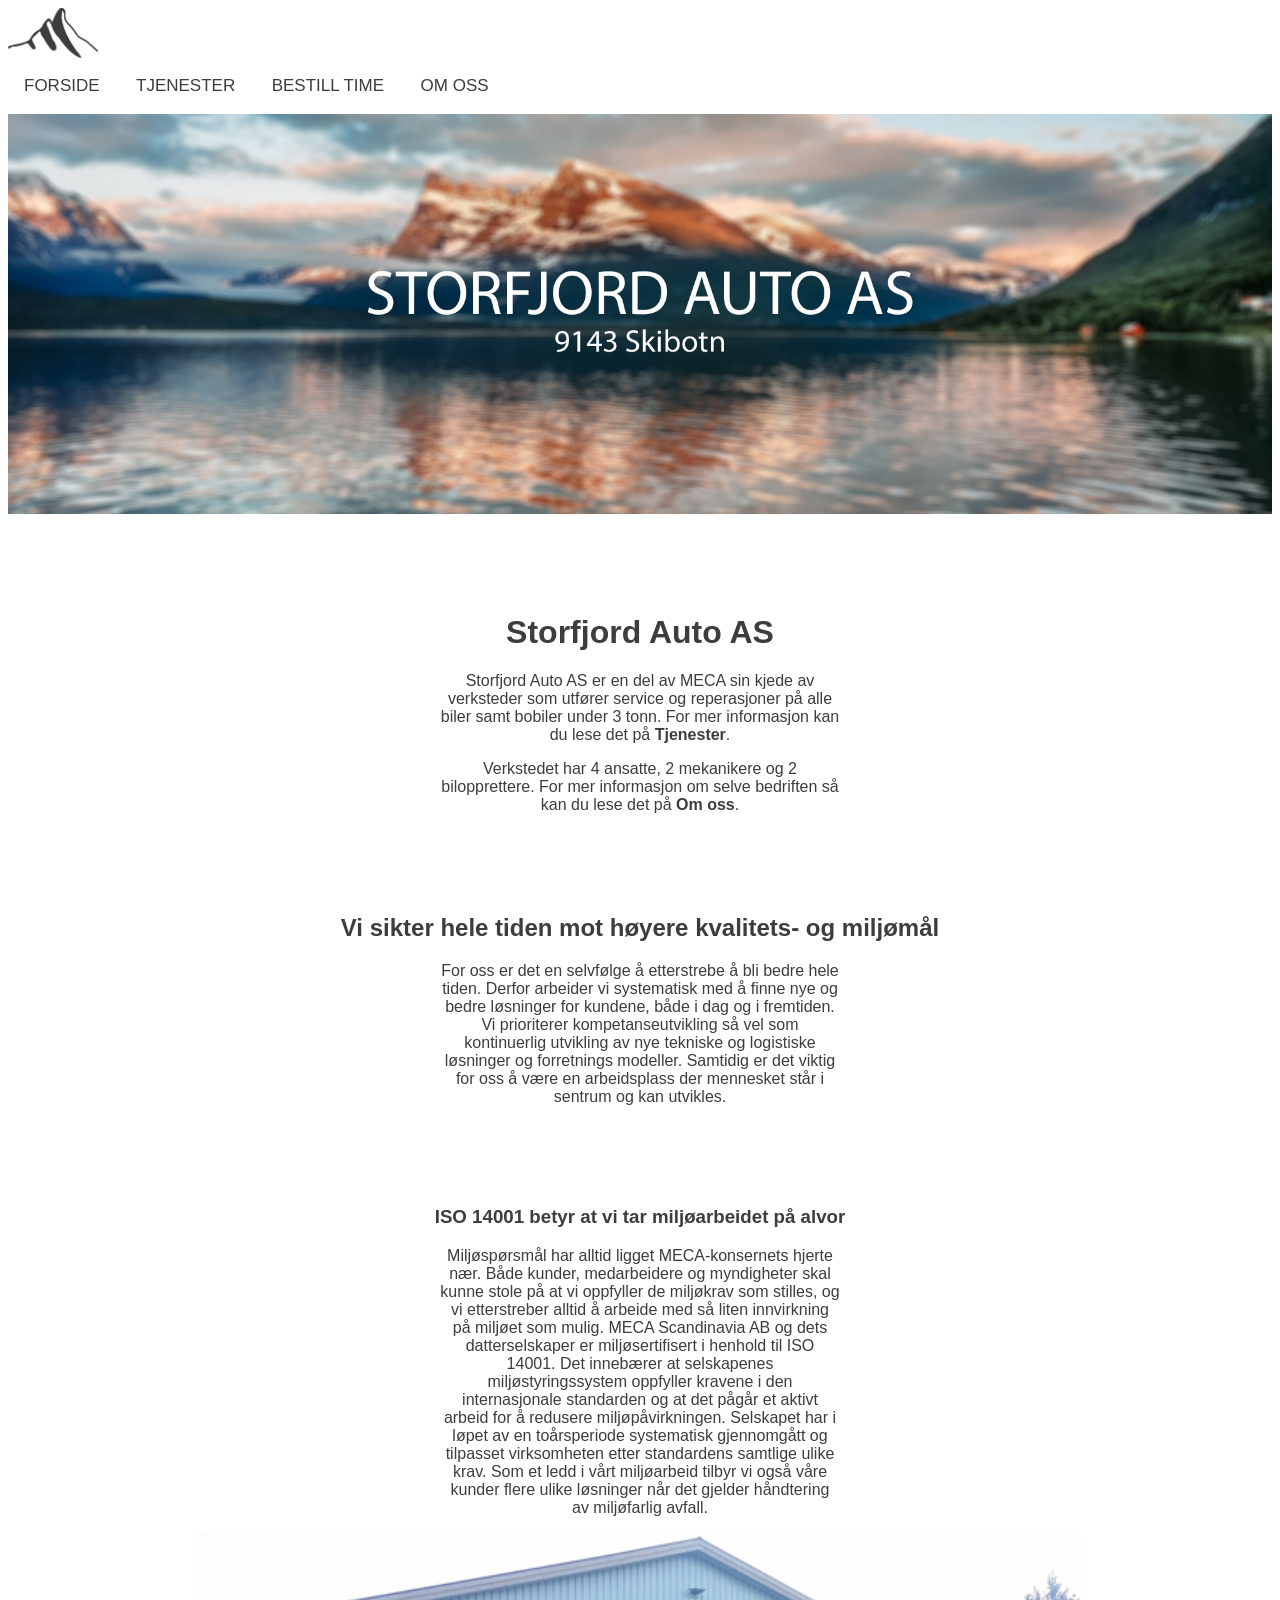
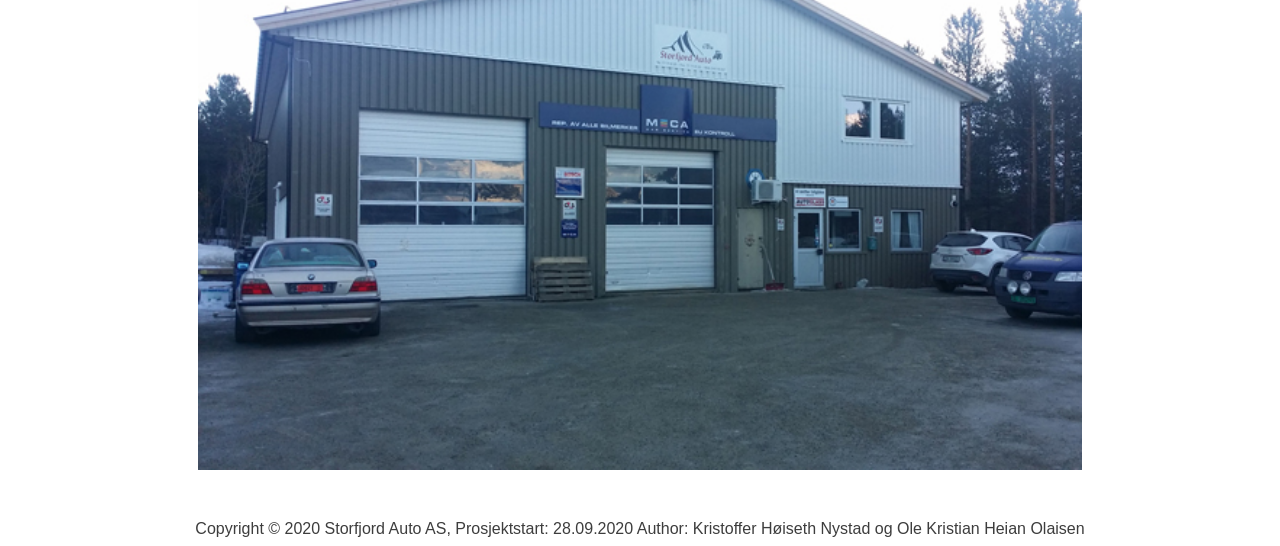
<file: index.html>
<!DOCTYPE html>
<html>
<head>

	<title>Storfjord Auto AS</title>
	<!-- META -->
	<meta charset="utf-8">
	<meta name="description" content="Verksted i Skibotn, Storfjord kommune, Troms fylke, Norge">
	<meta name="author" content="Kristoffer Høiseth Nystad">
	<meta name="author" content="Ole Kristian Heian Olaisen">
	<meta name="keywords" content="verksted, troms, storfjord, norge, meca, repair shop, ford, opel, audi, mercedes, skoda, bmw, 9143 skibotn">
	<meta name="viewport" content="width=device-width, initial-scale=1">

	<!--LINKS -->
<link rel="stylesheet" href="https://cdnjs.cloudflare.com/ajax/libs/font-awesome/4.7.0/css/font-awesome.min.css">
<link rel="stylesheet" type="text/css" href="style.css"/>


<!-- NETTSIDE -->

<body>
	<header>
		<a href="index.html"><img width="90" alt="logo" class="minilogo" src="minilogo.png"></a>
	<div class="navigation" id="myTopnav">
  <a href="index.html">FORSIDE</a>
  <a href="tjenester.html">TJENESTER</a>
  <a href="bestilltime.html">BESTILL TIME</a>
  <a href="omoss.html">OM OSS</a>

  <a href="javascript:void(0);" class="icon" onclick="myFunction()">
    <i class="fa fa-bars"></i>
  </a>
</div>
</header>

<div class=”mobileHide”>	
	<img src="Forsidebilde.jpg" class="mineBilder" alt="Forsidebilde">
	<img src="biler.jpg" class="mineBilder" alt="Biler">
	<img src="Bestilltime.jpg" class="mineBilder" alt="Bestilltime">
	<img src="bannerfoto.jpg" class="mineBilder" alt="Bannefoto">
</div>

<div class="content">
	<img class="Forsidebilde" alt="Forsidebilde" src="Forsidebilde.jpg">
			<h1>Storfjord Auto AS</h1>
			<p>Storfjord Auto AS er en del av MECA sin kjede av verksteder som utfører service og reperasjoner på alle biler samt bobiler under 3 tonn. For mer informasjon kan du lese det på <a href="service.html">Tjenester</a>.</p> 
            <p>Verkstedet har 4 ansatte, 2 mekanikere og 2 bilopprettere. For mer informasjon om selve bedriften så kan du lese det på <a href="bestilltime.html"> Om oss</a>.
            </p> 	


	<h2>
	Vi sikter hele tiden mot høyere kvalitets- og miljømål
	</h2>

	<p>For oss er det en selvfølge å etterstrebe å bli bedre hele tiden. Derfor arbeider vi systematisk med å finne nye og bedre løsninger for kundene, både i dag og i fremtiden. Vi prioriterer kompetanseutvikling så vel som kontinuerlig utvikling av nye tekniske og logistiske løsninger og forretnings modeller. Samtidig er det viktig for oss å være en arbeidsplass der mennesket står i sentrum og kan utvikles.</p>

	<h3>
	ISO 14001 betyr at vi tar miljøarbeidet på alvor
	</h3>

	<p>Miljøspørsmål har alltid ligget MECA-konsernets hjerte nær. Både  kunder, medarbeidere og myndigheter skal kunne stole på at vi oppfyller de miljøkrav som stilles, og vi etterstreber alltid å arbeide med så liten innvirkning på miljøet som mulig. MECA Scandinavia AB og dets datterselskaper er miljøsertifisert i henhold til ISO 14001.  Det innebærer at selskapenes miljøstyringssystem oppfyller kravene i den internasjonale standarden og at det pågår et aktivt arbeid for å redusere miljøpåvirkningen. Selskapet har i løpet av en toårsperiode systematisk gjennomgått og tilpasset virksomheten etter standardens samtlige ulike krav. Som et ledd i vårt miljøarbeid tilbyr vi også våre kunder flere ulike løsninger når det gjelder håndtering av miljøfarlig avfall.
	</p>

 	<img class="Verksted" src="verksted.jpg" alt="Bilde av verksted">

</div>

<!--Footer-->

<footer>
	Copyright &copy; 2020 Storfjord Auto AS, Prosjektstart: 28.09.2020
	<span>Author: Kristoffer Høiseth Nystad og Ole Kristian Heian Olaisen</span>
</footer>	

<script type="text/javascript" src="funksjoner.js"></script>
</body>
</file>
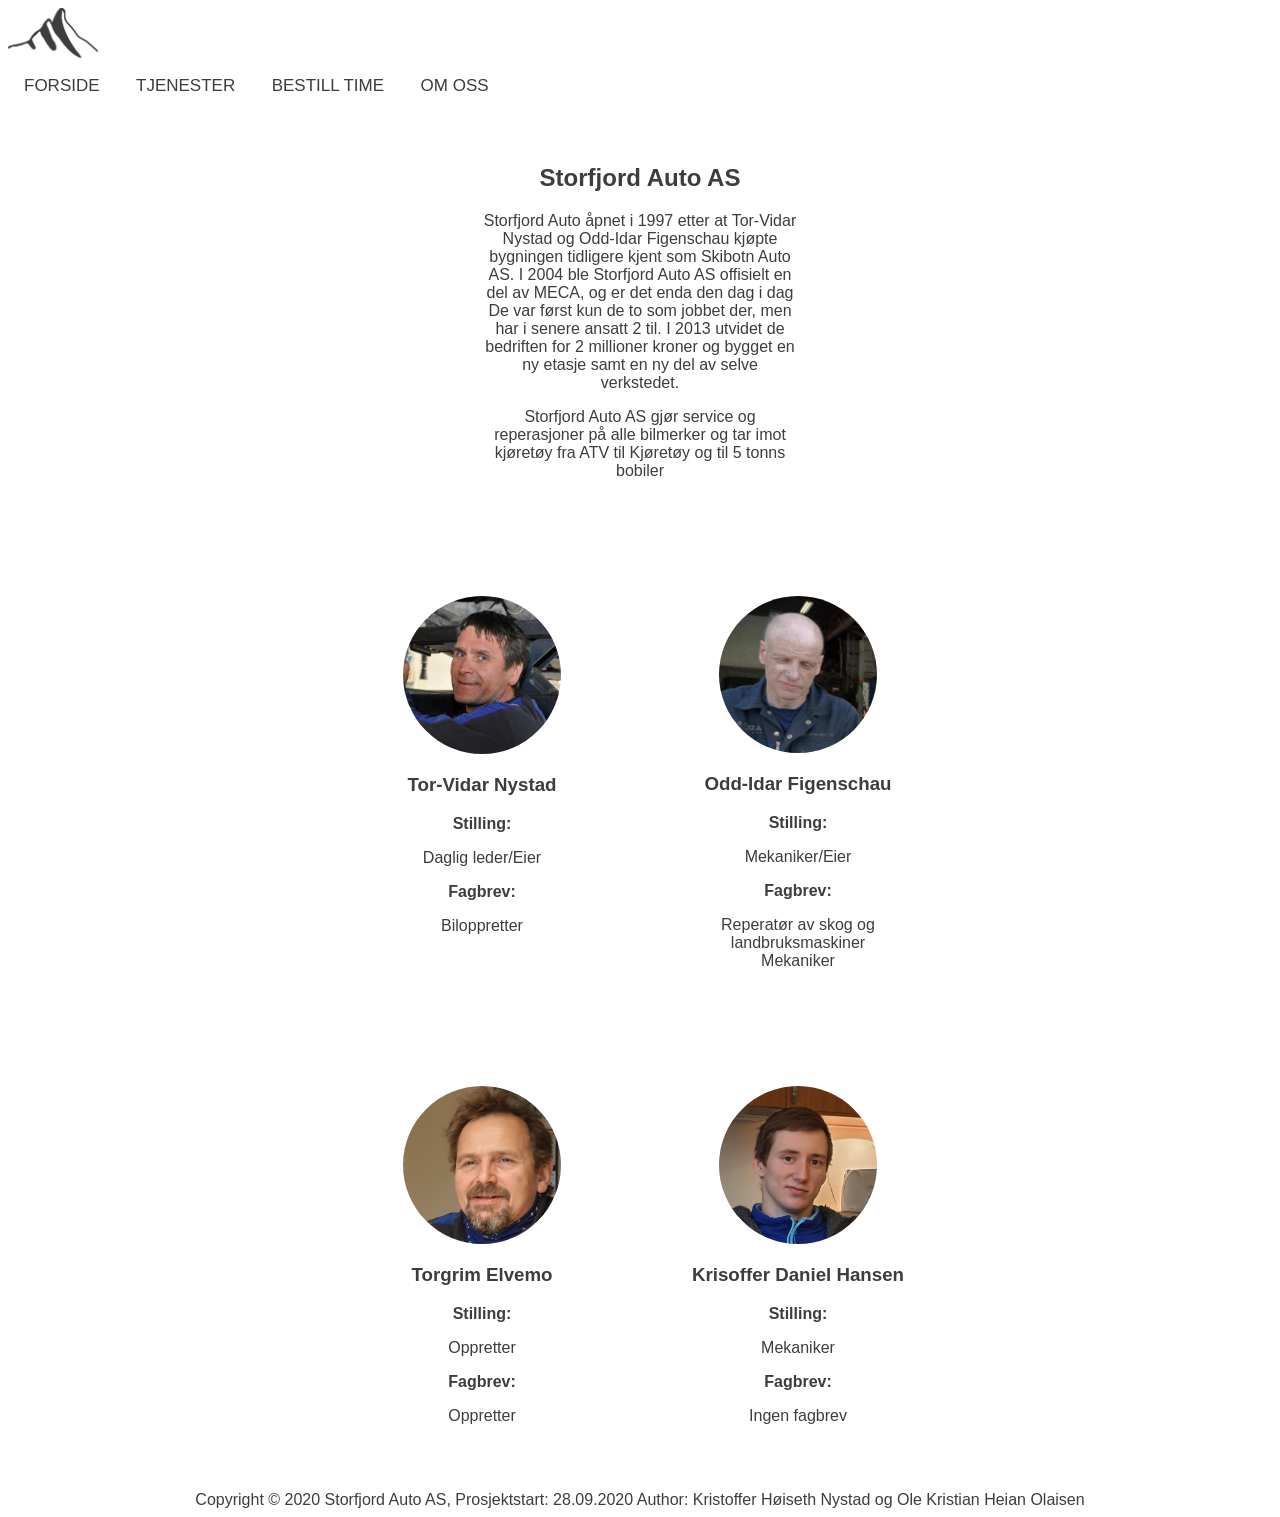
<file: omoss.html>
<!DOCTYPE html>
<html>
<head>
<title>Om oss</title>
	<!-- META -->
	<meta charset="utf-8">
	<meta name="description" content="Verksted i Skibotn, Storfjord kommune, Troms fylke, Norge">
	<meta name="author" content="Kristoffer Høiseth Nystad">
	<meta name="author" content="Ole Kristian Heian Olaisen">
	<meta name="keywords" content="verksted, troms, storfjord, norge, meca, repair shop, ford, opel, audi, mercedes, skoda, bmw, 9143 skibotn">
	<meta name="viewport" content="width=device-width, initial-scale=1">

	<!--LINKS -->
<link rel="stylesheet" href="https://cdnjs.cloudflare.com/ajax/libs/font-awesome/4.7.0/css/font-awesome.min.css">
<link rel="stylesheet" type="text/css" href="style.css"/>
<script type="text/javascript" src="funksjoner.js"></script>

<!-- NETTSIDE -->

<body>
	<header>
		<a href="index.html"><img width="90" alt="logo" class="minilogo" src="minilogo.png"></a>
	<div class="navigation" id="myTopnav">
  <a href="index.html">FORSIDE</a>
  <a href="tjenester.html">TJENESTER</a>
  <a href="bestilltime.html">BESTILL TIME</a>
  <a href="omoss.html">OM OSS</a>

  <a href="javascript:void(0);" class="icon" onclick="myFunction()">
    <i class="fa fa-bars"></i>
  </a>
</div>
</header>


<div class="content">
	<img class="Forsidebilde" alt="Forsidebilde" src="bannerfoto.jpg">
	<div class="History">
 	<h2>Storfjord Auto AS</h2>
 	<p>Storfjord Auto åpnet i 1997 etter at Tor-Vidar Nystad og Odd-Idar Figenschau kjøpte bygningen tidligere kjent som Skibotn Auto AS. I 2004 ble Storfjord Auto AS offisielt en del av MECA, og er det enda den dag i dag De var først kun de to som jobbet der, men har i senere ansatt 2 til. I 2013 utvidet de bedriften for 2 millioner kroner og bygget en ny etasje samt en ny del av selve verkstedet.</p>
 	<p>Storfjord Auto AS gjør service og reperasjoner på alle bilmerker og tar imot kjøretøy fra ATV til Kjøretøy og til 5 tonns bobiler</p>
 </div>

<div id="Eiere">

<div class="row">

 	<div class="image">

 		<img width="150" alt="Profilbilde" src="torvidar.jpg" class="image">
			<h3>Tor-Vidar Nystad</h3>
		<div class="Stilling">Stilling:</div><p>Daglig leder/Eier<br></p>

		<div class="Fagbrev">Fagbrev:</div><p>Biloppretter</p>
    </div>

<div class="image">
 	
 	<img width="150" alt="Profilbilde" src="oddidar.jpg" class="image">
			<h3>Odd-Idar Figenschau</h3>
		<div class="Stilling">Stilling:</div><p>Mekaniker/Eier<br></p>

		<div class="Fagbrev">Fagbrev:</div><p>Reperatør av skog og landbruksmaskiner<br> Mekaniker</p>
	</div>
</div>

<div class="row">

 	<div class="image">

 	<img width="150" alt="Profilbilde" src="Torgrim.jpg" class="image">
			<h3>Torgrim Elvemo</h3>
		<div class="Stilling">Stilling:</div><p>Oppretter<br></p>

		<div class="Fagbrev">Fagbrev:</div><p>Oppretter</p>
    </div>

 <div class="image">
 	<img width="150" alt="Profilbilde" src="Kristoffer.jpg" class="image">
		<h3>Krisoffer Daniel Hansen</h3>

		<div class="Stilling">Stilling:</div><p>Mekaniker<br></p>

		<div class="Fagbrev">Fagbrev:</div><p>Ingen fagbrev</p>

    </div>
</div>
    </div>
</div>
		

<!--Footer-->

<footer>
	Copyright &copy; 2020 Storfjord Auto AS, Prosjektstart: 28.09.2020
	<span>Author: Kristoffer Høiseth Nystad og Ole Kristian Heian Olaisen</span>
</footer>	
</body>
</file>
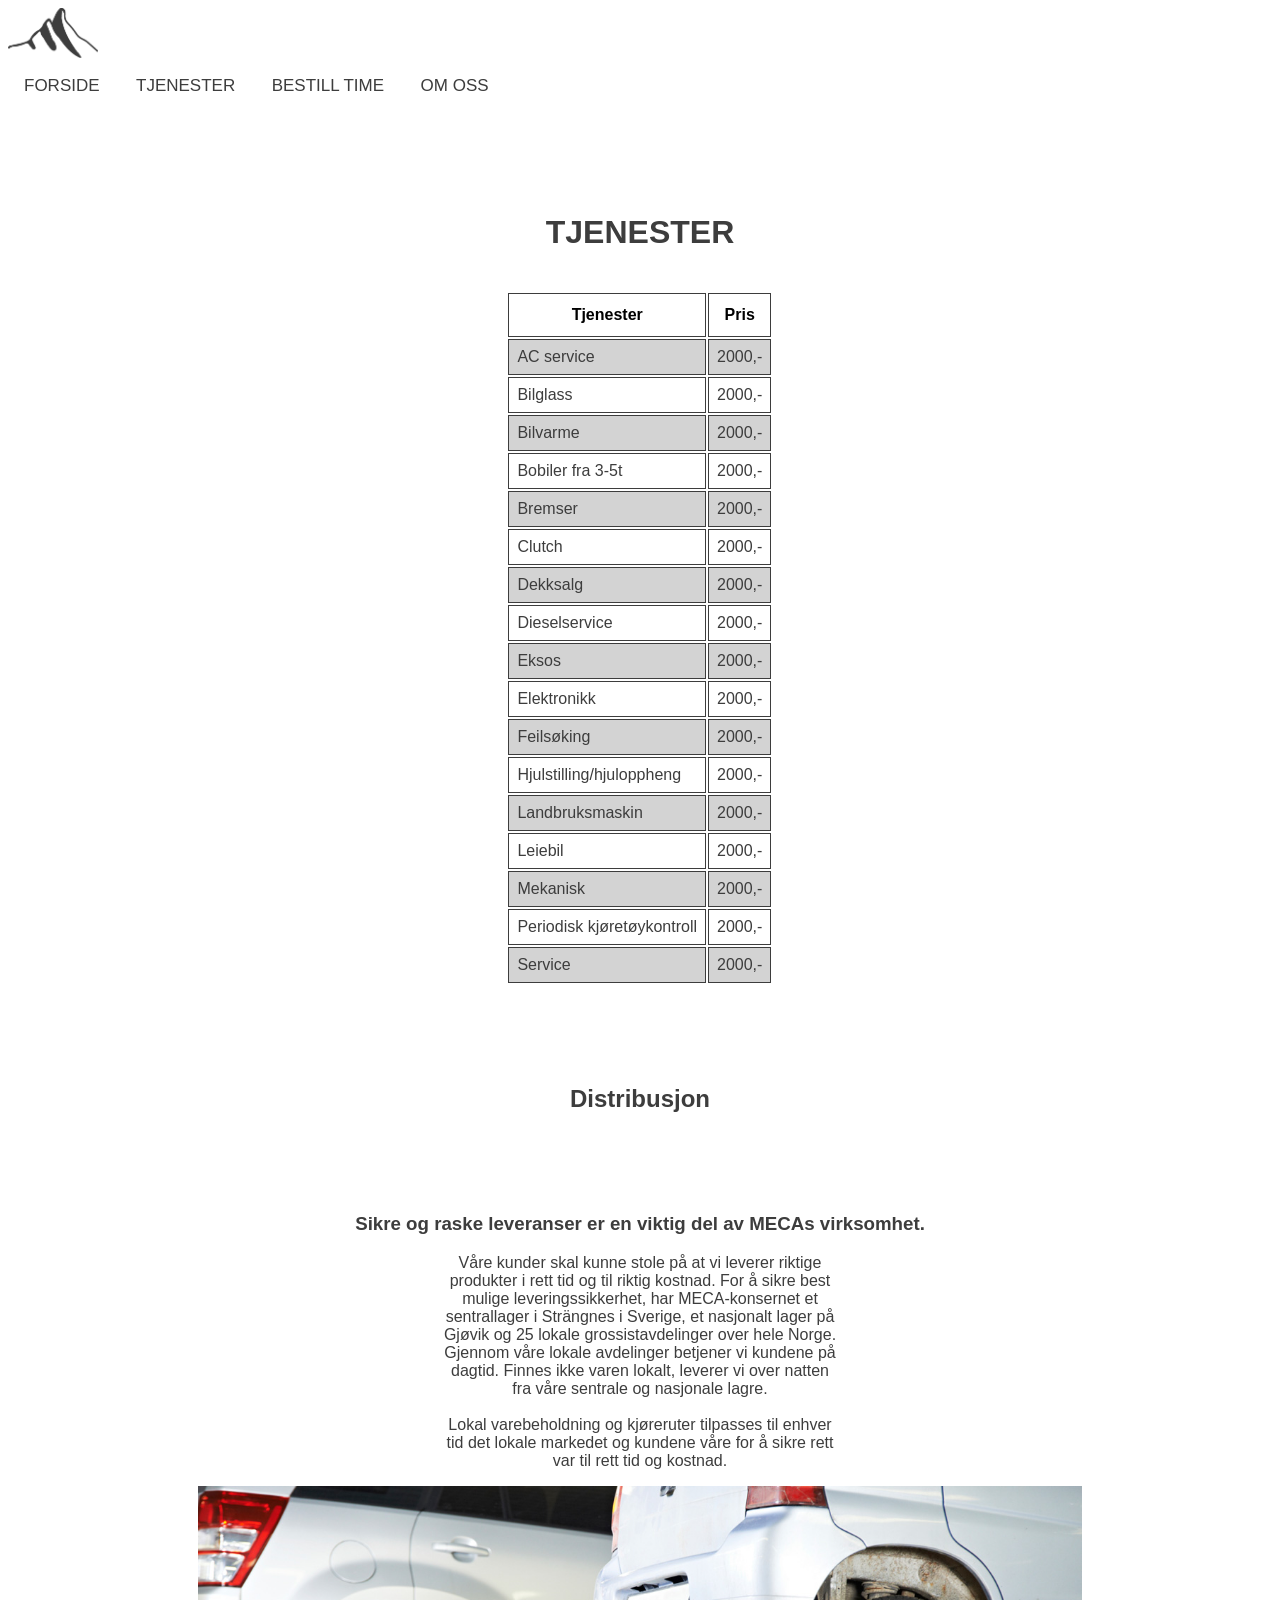
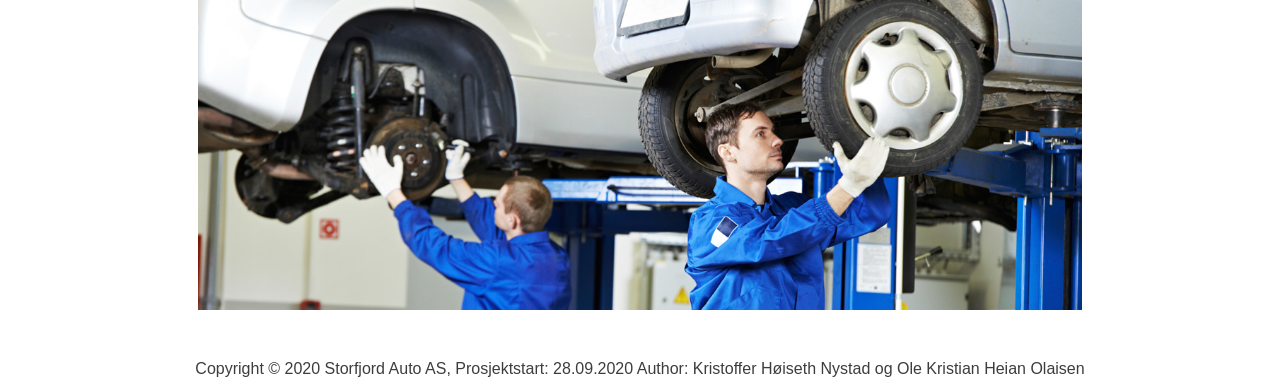
<file: tjenester.html>
<!DOCTYPE html>
<html>
<head>
<title>Tjenester</title>
  <!-- META -->
  <meta charset="utf-8">
  <meta name="description" content="Verksted i Skibotn, Storfjord kommune, Troms fylke, Norge">
  <meta name="author" content="Kristoffer Høiseth Nystad">
  <meta name="author" content="Ole Kristian Heian Olaisen">
  <meta name="keywords" content="verksted, troms, storfjord, norge, meca, repair shop, ford, opel, audi, mercedes, skoda, bmw, 9143 skibotn">
  <meta name="viewport" content="width=device-width, initial-scale=1">

  <!--LINKS -->
<link rel="stylesheet" href="https://cdnjs.cloudflare.com/ajax/libs/font-awesome/4.7.0/css/font-awesome.min.css">
<link rel="stylesheet" type="text/css" href="style.css"/>
<script type="text/javascript" src="funksjoner.js"></script>

<!-- NETTSIDE -->

<body>
	<header>
		<a href="index.html"><img width="90" alt="logo" class="minilogo" src="minilogo.png"></a>
	<div class="navigation" id="myTopnav">
  <a href="index.html">FORSIDE</a>
  <a href="#tjenester.html">TJENESTER</a>
  <a href="bestilltime.html">BESTILL TIME</a>
  <a href="omoss.html">OM OSS</a>
  <a href="javascript:void(0);" class="icon" onclick="myFunction()">
    <i class="fa fa-bars"></i>
  </a>
</div>
</header>
 
<div class="content">
  <img class="Forsidebilde" alt="Forsidebilde" src="biler.jpg">
 <h1>TJENESTER</h1>

 <div class="Tjenester">
 <!--Table, prisene er fiktive-->
 	<table>
 		<tr>
 			<th>Tjenester</th>
 			<th>Pris</th>
 		</tr>
 	<tr>
 		<td>AC service</td>
 		<td>2000,-</td>
 	</tr>
 	<tr>
 		<td>Bilglass</td>
 		<td>2000,-</td>
 	</tr>
 	<tr>
 		<td>Bilvarme</td>
 		<td>2000,-</td>
 	</tr>
 	<tr>
 		<td>Bobiler fra 3-5t</td>
 		<td>2000,-</td>
 	</tr>
 	<tr>
 		<td>Bremser</td>
 		<td>2000,-</td>
 	</tr>
 	<tr>
 		<td>Clutch</td>
 		<td>2000,-</td>
 	</tr>
 	<tr>
 		<td>Dekksalg</td>
 		<td>2000,-</td>
 	</tr>
 	<tr>
 		<td>Dieselservice</td>
 		<td>2000,-</td>
 	</tr>
 	<tr>
 		<td>Eksos</td>
 		<td>2000,-</td>
 	</tr>
 	<tr>
 		<td>Elektronikk</td>
 		<td>2000,-</td>
 	</tr><tr>
 		<td>Feilsøking</td>
 		<td>2000,-</td>
 	</tr><tr>
 		<td>Hjulstilling/hjuloppheng</td>
 		<td>2000,-</td>
 	</tr><tr>
 		<td>Landbruksmaskin</td>
 		<td>2000,-</td>
 	</tr>
 	<tr>
 		<td>Leiebil</td>
 		<td>2000,-</td>
 	</tr><tr>
 		<td>Mekanisk</td>
 		<td>2000,-</td>
 	</tr><tr>
 		<td>Periodisk kjøretøykontroll</td>
 		<td>2000,-</td>
 	</tr><tr>
 		<td>Service</td>
 		<td>2000,-</td>
 	</tr>
 	</table>
 </div>

 	<h2>Distribusjon</h2>
 	<h3>Sikre og raske leveranser er en viktig del av MECAs virksomhet.</h3>
 	<p>Våre kunder skal kunne stole på at vi leverer riktige produkter i rett tid og til riktig kostnad. For å sikre best mulige leveringssikkerhet, har MECA-konsernet et sentrallager i Strängnes i Sverige, et nasjonalt lager på Gjøvik og 25 lokale grossistavdelinger over hele Norge. Gjennom våre lokale avdelinger betjener vi kundene på dagtid. Finnes ikke varen lokalt, leverer vi over natten fra våre sentrale og nasjonale lagre.
 		<br/><br/>Lokal varebeholdning og kjøreruter tilpasses til enhver tid det lokale markedet og kundene våre for å sikre rett var til rett tid og kostnad.</p>
 		<img class="Verksted" alt="Bilmekaniker" src="Bilmekaniker.jpg">
</div>
<!--Footer-->

<footer>
	Copyright &copy; 2020 Storfjord Auto AS, Prosjektstart: 28.09.2020
	<span>Author: Kristoffer Høiseth Nystad og Ole Kristian Heian Olaisen</span>
</footer>	
</body>
</file>
<file: style.css>
/*MAIN*/

body {
  font-family: arial;
  color: #3d3d3d;
}

.content {
  width: 100%;
}

.content p {
  display: block;
  margin-left: auto;
  margin-right: auto;
  max-width: 400px;
 width: 50%;

}

.content a {
  text-decoration: none;
  color: #3d3d3d;
  font-weight: bold;
}

h1, h2, h3{
  text-align: center;
  margin-top: 100px;
}

p {
  text-align: center;
}

footer {
  margin-top: 50px;
  text-align: center;
}


.Forsidebilde {
  width: 100%;
  display: none;
}

.mineBilder {
  width: 100%;
  display: block;
}



/*TJENESTER*/
.Tjenester {
  margin-top: 40px;
  font-family: arial;
  border-collapse: collapse;
  background: #fff;
}

.Tjenester td, .Tjenester th{
  border:1px solid #3d3d3d;
  padding:8px;
}

.Tjenester tr:nth-child(even){
  background-color:#d3d3d3;
}

.Tjenester tr:hover{
  background-color: #999;
}

.Tjenester th{
  padding-top: 12px;
  padding-bottom: 12px;
  color:#000;
}

table {
  display: block;
  margin-left: auto;
  margin-right: auto;
  width: 267.2px;
}

.Verksted {
  width: 70%;
  display: block;
  margin-left: auto;
  margin-right: auto;
}


.navigation {
  overflow: hidden;
  display: inline-block;
  margin-left: auto;
  margin-right: auto;
  width: 100%;

}


/* Style the links inside the navigation bar */
.navigation a {
  display: inline-block;
  color: #3d3d3d;
  padding: 14px 16px;
  text-decoration: none;
  font-size: 17px;
}

.navtext {
  display: block;
  margin-left: auto;
  margin-right: auto;
  width: 56%;
}



/* Change the color of links on hover */
.navigation a:hover {
  color: #3d3d3d;
  font-weight: bold;
}



/* Hide the link that should open and close the topnav on small screens */
.navigation .icon {
  display: none;
}


#Bestilltime {  
  padding-top: 2px;
}

.container {
  width: 100%;
  margin-top: 50px;
  display: inline-block;
}

.form-field {
  text-align: center;
}

.form-field p {
  text-align: center;
  margin-bottom: 5px;
  font-weight: bold;
  color: #3d3d3d;
}

.Beskrivelse{
  text-align: center;
  margin-bottom: 5px;
  width: 100%;
}

.Beskrivelse p {
  font-weight: bold;
  margin-bottom: 5px;
  color: #3d3d3d;
}

.Beskrivelse textarea {
  resize: none;
  padding:10px;
  width: 100%;
  height: 200px;
  max-width: 400px;
}

.btn {
  border-radius: 40px;
  padding-top: 5px;
  margin-top: 10px;
  padding-bottom: 5px;
  font-size: 20px;
  display: block;
  margin-left: auto;
  margin-right: auto;
  width: 50%;
  max-width: 120px;
  min-width: 120px;
}

.Innhold {
  margin-top: 100px;
  text-align: center;
  color: #000;
}

.Kontakt a{
  color: #3d3d3d;
  text-decoration: none;
}

.Kontakt a:hover {
  color: #3d3d3d;
  font-weight:bold;
}

.Kontakt ul {
  list-style: none;
  margin-left: -40px;
}


/*OM OSS*/

.History {
  margin-top: -50px;
  margin-left: auto;
  margin-right: auto;
  width: 50%;

}

.History h2 {
  text-align: center;
}

#Eiere {
  display: block;
  margin-left: auto;
  margin-right: auto;
  width: 50%;
}

#Eiere .row {
  display: flex;
  flex-flow: row;

}

.image {
  border-radius: 50%;
  margin-top: 50px;
 display: block;
 margin-left: auto;
 margin-right: auto;
 width: 50%;
}

.image h3, p .Stilling {
  text-align: center;
  margin-top: 20px;
}

.Stilling {
  font-weight: bold;
  text-align: center;
}

.Fagbrev {
  font-weight: bold;
  text-align: center;
}



























/* When the screen is less than 600 pixels wide, hide all links, except for the first one ("Home"). Show the link that contains should open and close the topnav (.icon) */
@media screen and (max-width: 1024px) {
  .navigation a:not(:first-child) {
    display: none;
  }

  .navigation a.icon {
    float: right;
    display: block;
}

.minilogo {
  position:absolute;
}

.mineBilder {
  display: none;
}
.Forsidebilde {
  display: block;
}
}

/* The "responsive" class is added to the topnav with JavaScript when the user clicks on the icon. This class makes the topnav look good on small screens (display the links vertically instead of horizontally) */
@media screen and (max-width: 1024px) {
  .navigation.responsive {
    position: relative;
  }
  .navigation.responsive a.icon {
    position: absolute;
    right: 0;
    top: 0;
  }
  .navigation.responsive a {
    float: none;
    display: block;
    text-align: left;
  }
  .mineBilder{
  display: none;
}
.Forsidebilde {
  display: block;
}
}
</file>
